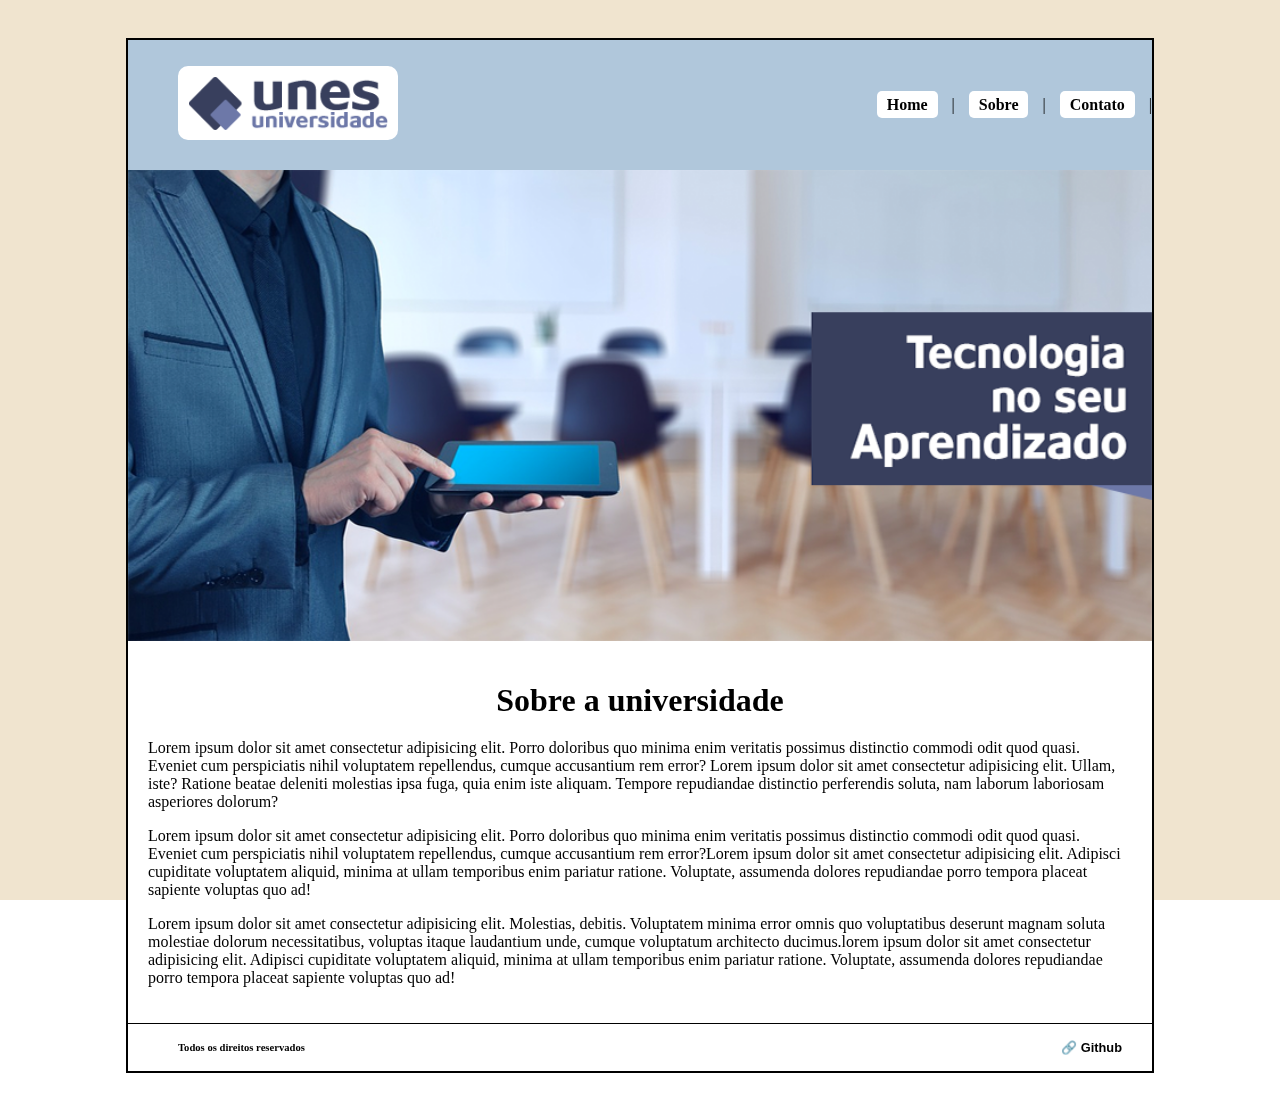
<file: index.html>
<!DOCTYPE html>
<html lang="pt-br">
<head>
    <meta charset="UTF-8">
    <meta name="viewport" content="width=device-width, initial-scale=1.0">
    <title>Pagina Inicial</title>
    <link rel="stylesheet" href="style.css">
</head>
<body>
    <header>
        <figure>
            <img src="imagens/logo.png" alt="Logo da universidade">
        </figure>
        <nav>
            <a href="index.html" target="_blank">Home</a> |
            <a href="sobre.html" target="_blank">Sobre</a> |
            <a href="contato.html" target="_blank">Contato</a> |
        </nav>
    </header>
    <main>
        <section class="section-capa">
            <img src="imagens/capa.png" alt="Imagem de capa">
            <article>
                <h1 class="titulo-meio">Sobre a universidade</h1>
                <p>Lorem ipsum dolor sit amet consectetur adipisicing elit. Porro doloribus quo minima enim veritatis possimus distinctio commodi odit quod quasi. Eveniet cum perspiciatis nihil voluptatem repellendus, cumque accusantium rem error? Lorem ipsum dolor sit amet consectetur adipisicing elit. Ullam, iste? Ratione beatae deleniti molestias ipsa fuga, quia enim iste aliquam. Tempore repudiandae distinctio perferendis soluta, nam laborum laboriosam asperiores dolorum?</p>
                <p>Lorem ipsum dolor sit amet consectetur adipisicing elit. Porro doloribus quo minima enim veritatis possimus distinctio commodi odit quod quasi. Eveniet cum perspiciatis nihil voluptatem repellendus, cumque accusantium rem error?Lorem ipsum dolor sit amet consectetur adipisicing elit. Adipisci cupiditate voluptatem aliquid, minima at ullam temporibus enim pariatur ratione. Voluptate, assumenda dolores repudiandae porro tempora placeat sapiente voluptas quo ad!</p>
                <p>Lorem ipsum dolor sit amet consectetur adipisicing elit. Molestias, debitis. Voluptatem minima error omnis quo voluptatibus deserunt magnam soluta molestiae dolorum necessitatibus, voluptas itaque laudantium unde, cumque voluptatum architecto ducimus.lorem ipsum dolor sit amet consectetur adipisicing elit. Adipisci cupiditate voluptatem aliquid, minima at ullam temporibus enim pariatur ratione. Voluptate, assumenda dolores repudiandae porro tempora placeat sapiente voluptas quo ad!</p>
                </p>

            </article>
        </section>
    </main>
    <footer>
         <h5 class="direitos">Todos os direitos reservados</h5>
         <a href="https://github.com/Danithan"  target="_blank" class="links" >🔗 Github</a>

    </footer>
</body>
</html>
</file>
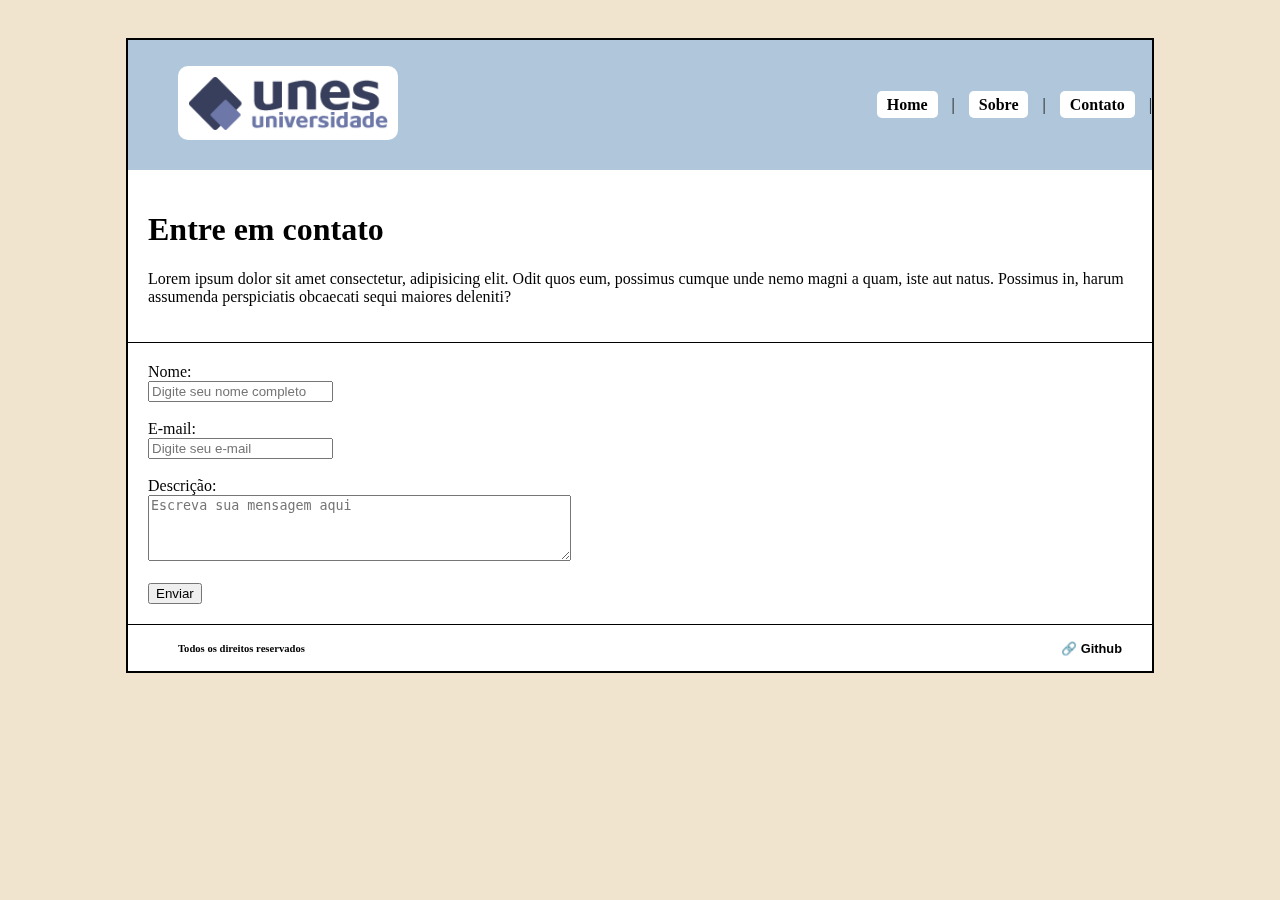
<file: contato.html>
<!DOCTYPE html>
<html lang="pt-br">
<head>
    <meta charset="UTF-8">
    <meta name="viewport" content="width=device-width, initial-scale=1.0">
    <title>Contato</title>
    <link rel="stylesheet" href="style.css">
</head>
<body>
    <header>
        <figure>
            <img src="imagens/logo.png" alt="Logo da universidade">
        </figure>
        <nav>
            <a href="index.html" target="_blank">Home</a> |
            <a href="sobre.html" target="_blank">Sobre</a> |
            <a href="contato.html" target="_blank">Contato</a> |
        </nav>
    </header>
    <main>
        <article class="contato">
                <h1 class="titulo">Entre em contato</h1>
                <P>Lorem ipsum dolor sit amet consectetur, adipisicing elit. Odit quos eum, possimus cumque unde nemo magni a quam, iste aut natus. Possimus in, harum assumenda perspiciatis obcaecati sequi maiores deleniti?</P>
        </article>
        <div>
            <form action="">
                <label for="nome">Nome:</label><br>
                <input type="text" id="nome" name="nome" placeholder="Digite seu nome completo"><br><br>
                <label for="email">E-mail:</label><br>
                <input type="email" id="email" name="email" placeholder="Digite seu e-mail"><br><br>
                <label for="descrição">Descrição:</label><br>
                <textarea id="descrição" name="descrição" rows="4" cols="50" placeholder="Escreva sua mensagem aqui"></textarea><br><br>
                <input type="submit" value="Enviar">
            </form>
        </div>
    </main>
    <footer>
         <h5>Todos os direitos reservados</h5>
         <a href="https://github.com/Danithan"  target="_blank" class="links">🔗 Github</a>
    </footer>
</body>
</html>
</file>
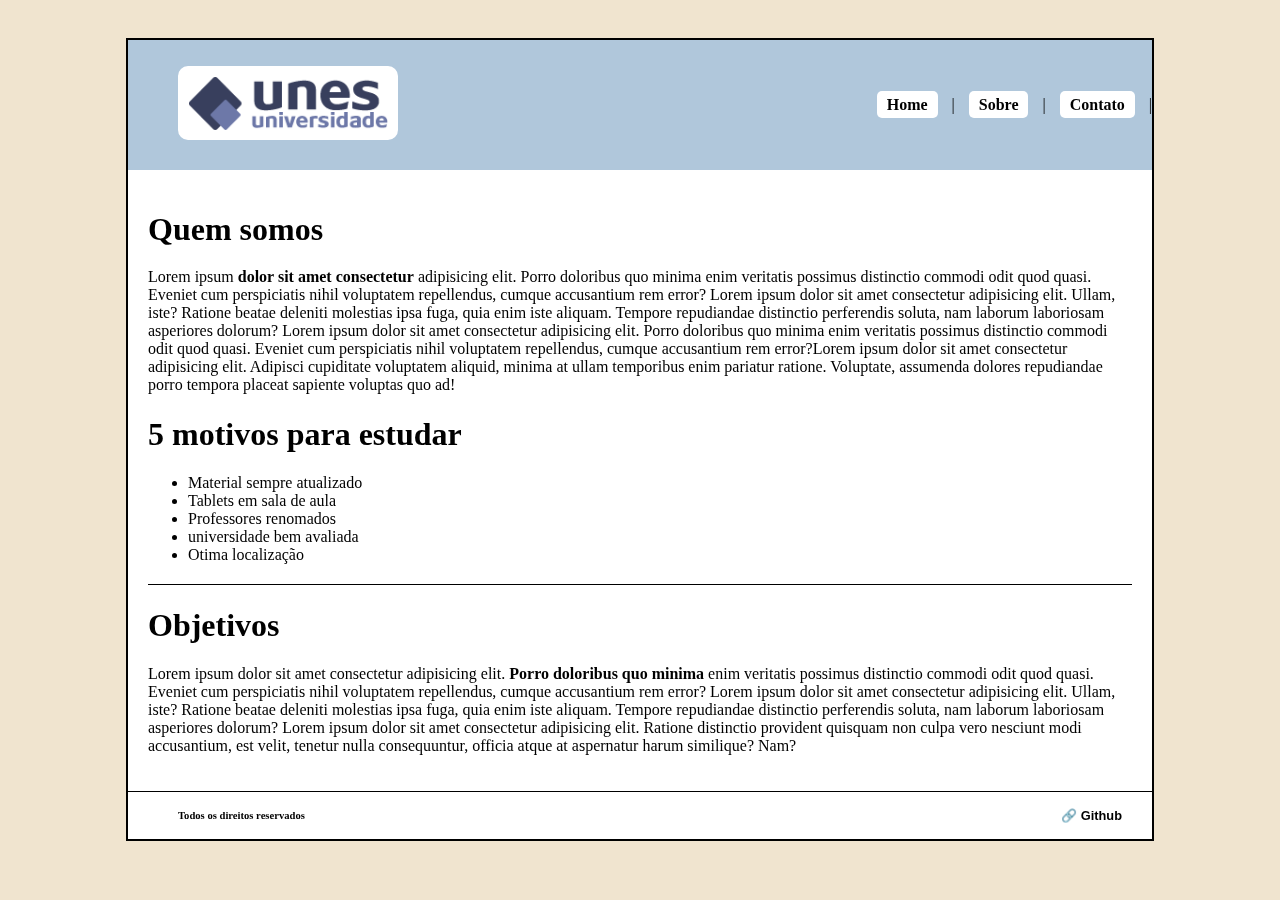
<file: sobre.html>
<!DOCTYPE html>
<html lang="pt-br">
<head>
    <meta charset="UTF-8">
    <meta name="viewport" content="width=device-width, initial-scale=1.0">
    <title>Sobre a universidade</title>
    <link rel="stylesheet" href="style.css">
</head>
<body>
    <header>
        <figure>
            <img src="imagens/logo.png" alt="Logo da universidade">
        </figure>
        <nav>
            <a href="index.html" target="_blank">Home</a> |
            <a href="sobre.html" target="_blank">Sobre</a> |
            <a href="contato.html" target="_blank">Contato</a> |
        </nav>
    </header>
    <main>
        <article>
                <h1 class="titulo-lado">Quem somos</h1>
                <p>Lorem ipsum <strong>dolor sit amet consectetur</strong> adipisicing elit. Porro doloribus quo minima enim veritatis possimus distinctio commodi odit quod quasi. Eveniet cum perspiciatis nihil voluptatem repellendus, cumque accusantium rem error? Lorem ipsum dolor sit amet consectetur adipisicing elit. Ullam, iste? Ratione beatae deleniti molestias ipsa fuga, quia enim iste aliquam. Tempore repudiandae distinctio perferendis soluta, nam laborum laboriosam asperiores dolorum?
                Lorem ipsum dolor sit amet consectetur adipisicing elit. Porro doloribus quo minima enim veritatis possimus distinctio commodi odit quod quasi. Eveniet cum perspiciatis nihil voluptatem repellendus, cumque accusantium rem error?Lorem ipsum dolor sit amet consectetur adipisicing elit. Adipisci cupiditate voluptatem aliquid, minima at ullam temporibus enim pariatur ratione. Voluptate, assumenda dolores repudiandae porro tempora placeat sapiente voluptas quo ad!</p>
                <h1>5 motivos para estudar</h1>
                <ul>
                    <li>Material sempre atualizado</li>
                    <li>Tablets em sala de aula</li>
                    <li>Professores renomados</li>
                    <li>universidade bem avaliada</li>
                    <li>Otima localização</li>

                </ul>
                <h1>Objetivos</h1>
                <p>Lorem ipsum dolor sit amet consectetur adipisicing elit. <strong>Porro doloribus quo minima</strong> enim veritatis possimus distinctio commodi odit quod quasi. Eveniet cum perspiciatis nihil voluptatem repellendus, cumque accusantium rem error? Lorem ipsum dolor sit amet consectetur adipisicing elit. Ullam, iste? Ratione beatae deleniti molestias ipsa fuga, quia enim iste aliquam. Tempore repudiandae distinctio perferendis soluta, nam laborum laboriosam asperiores dolorum? Lorem ipsum dolor sit amet consectetur adipisicing elit. Ratione distinctio provident quisquam non culpa vero nesciunt modi accusantium, est velit, tenetur nulla consequuntur, officia atque at aspernatur harum similique? Nam?
            </article>

    </main>
    <footer>
         <h5>Todos os direitos reservados</h5>
         <a href="https://github.com/Danithan"  target="_blank" class="links">🔗 Github</a>
    </footer>
</body>
</html>
</file>
<file: style.css>
body{
    max-width: 80%;
    border: 2px solid black;
    margin: 3% auto;
}
body::before {
  content: "";
  position: fixed;
  top: 0;
  left: 0;
  width: 100vw;
  height: 100vh;
  background: #e0c69979;
  z-index: -1;
}
header {
    display: flex;
    justify-content: space-between;
    align-items: center;
    background-color: #99bce0bb;
}   
figure img {
    width: 200px;
    height: auto;
    background-color: white;
    border: 10px solid white;
    margin: 10px ;
    border-radius: 10px;
}
nav a{
    margin: 0 10px;
    text-decoration: none;
    color: black;
    font-weight: bold;
    background-color: white;
    padding: 5px 10px;
    border-radius: 5px;
}
nav a:hover {
    color: blue;
}
.section-capa img {
  width: 100%;
  height: 100%;
  object-fit: cover;
  display: block;
}
article {
    padding: 20px;
    background-color: white;
}
.titulo-meio {
    text-align: center;
    font-size: 2em;
    margin-bottom: 20px;
}
.titulo-lado {
    text-align: left;
    font-size: 2em;
    margin-bottom: 20px;
}
ul {
    padding-bottom: 20px;
    border-bottom: 1px solid black;
    margin-bottom: 20px;

}
footer {
    height: 100%;
    background-color: white;
    display: flex;
    justify-content: center;
    justify-content: space-between;
    padding: 0 20px 0 50px;
    align-items: center;
    font-size: 0.8em;
    color: black;
    font-weight: bold;
    background-color: white;
    border-top: 1px solid black;
}
.links {
    text-decoration: none;
    color: black;
    font-family: Arial, Helvetica, sans-serif;
    background-color: white;
    padding: 5px 10px;
}
.contato {
    border-bottom: 1px solid black;

}
div {
    padding: 20px;
    background-color: white;
}
</file>
